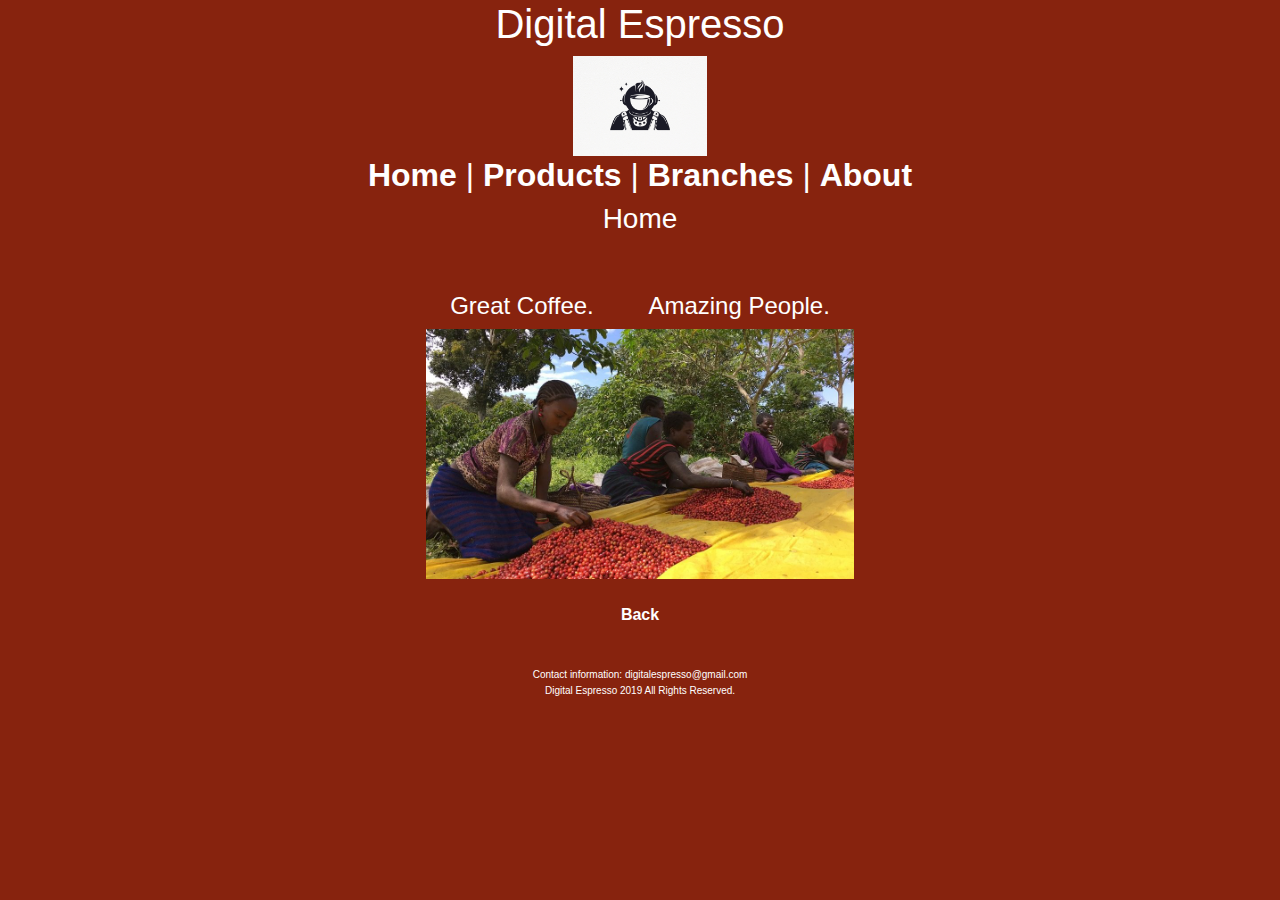
<file: Digital Espresso/index.html>
<html>
	<header>
	<link rel="stylesheet" href="https://stackpath.bootstrapcdn.com/bootstrap/4.3.1/css/bootstrap.min.css" integrity="sha384-ggOyR0iXCbMQv3Xipma34MD+dH/1fQ784/j6cY/iJTQUOhcWr7x9JvoRxT2MZw1T" crossorigin="anonymous"/>
	<style>
	a {
		color:white;
		font-weight:bold;
		}
		.product-image {
		height: 50px;
		}
		table, th, td {
 		border: 1px solid black;
 		padding: 15px;
 		width: 50%;
		}
		*{
    	 margin:0px auto;
		}
		html, body{
   		text-align:center;
		}
		body {
		background-color: #87230E;
		color: #FFFFFF;
		}
		.logo {
		height: 100px;
		}
		.footer {
		font-size: 10;
		line-height: 5%;
		}
		.homebackground {
		height: 250px;
		}
	</style>
	</header>
	<body>
		<h1>Digital Espresso</h1>
		<img src="astronaut-coffee.jpg" class="logo">
		<h2> 
			<nav>
				<a href="index.html">Home</a> | <a href="products.html">Products</a> | <a href="branches.html">Branches</a> | <a href="aboutus.html">About</a>
			</nav>
		<h3>Home</h3>
		<br>
		<br>
		<h4>Great Coffee. &emsp;&emsp;Amazing People.</h4>
	<img src="homepic.jpg" class="homebackground">
		<br>
		<br>
	<a href="products.html">Back</a>
		<br>
		<br>
		<br>
		<footer class="footer">
  		<p>Contact information: digitalespresso@gmail.com</p>
  		<p> Digital Espresso 2019 All Rights Reserved. </p>
		</footer>
	</body>
</html>
</file>
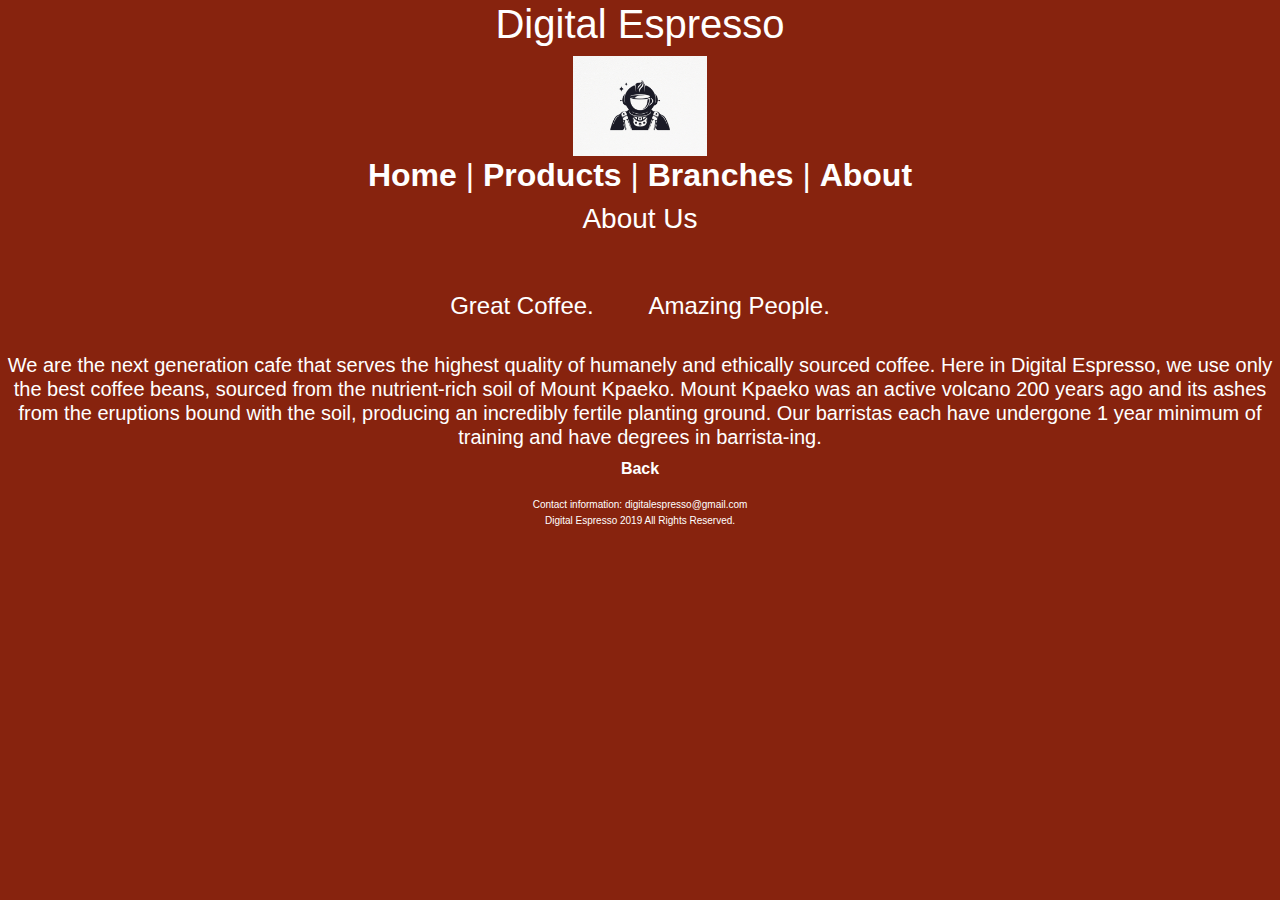
<file: Digital Espresso/aboutus.html>
<html>
	<header>
	<link rel="stylesheet" href="https://stackpath.bootstrapcdn.com/bootstrap/4.3.1/css/bootstrap.min.css" integrity="sha384-ggOyR0iXCbMQv3Xipma34MD+dH/1fQ784/j6cY/iJTQUOhcWr7x9JvoRxT2MZw1T" crossorigin="anonymous"/>
	<style>
	a {
		color:white;
		font-weight:bold;
		}
		.product-image {
		height: 50px;
		}
		table, th, td {
 		border: 1px solid black;
 		padding: 15px;
 		width: 50%;
		}
		*{
    	 margin:0px auto;
		}
		html, body{
   		text-align:center;
		}
		body {
		background-color: #87230E;
		color: #FFFFFF;
		}
		.logo {
		height: 100px;
		}
		.footer {
		font-size: 10;
		line-height: 5%;
		}
		.homebackground {
		height: 250px;
		}
	</style>
	</header>
	<body>
		<h1>Digital Espresso</h1>
		<img src="astronaut-coffee.jpg" class="logo">
		<h2> 
			<nav>
				<a href="index.html">Home</a> | <a href="products.html">Products</a> | <a href="branches.html">Branches</a> | <a href="aboutus.html">About</a>
			</nav>
		<h3>About Us</h3>
		<br>
		<br>
		<h4>Great Coffee. &emsp;&emsp;Amazing People.</h4>
		<br>
		<h5>We are the next generation cafe that serves the highest quality of humanely and ethically sourced coffee. Here in Digital Espresso, we use only the best coffee beans, sourced from the nutrient-rich soil of Mount Kpaeko. Mount Kpaeko was an active volcano 200 years ago and its ashes from the eruptions bound with the soil, producing an incredibly fertile planting ground. Our barristas each have undergone 1 year minimum of training and have degrees in barrista-ing.  </h5>
		<a href="products.html">Back</a>
		<br>
		<br>
		<footer class="footer">
  		<p>Contact information: digitalespresso@gmail.com</p>
  		<p> Digital Espresso 2019 All Rights Reserved. </p>
		</footer>
	</body>
</html>
</file>
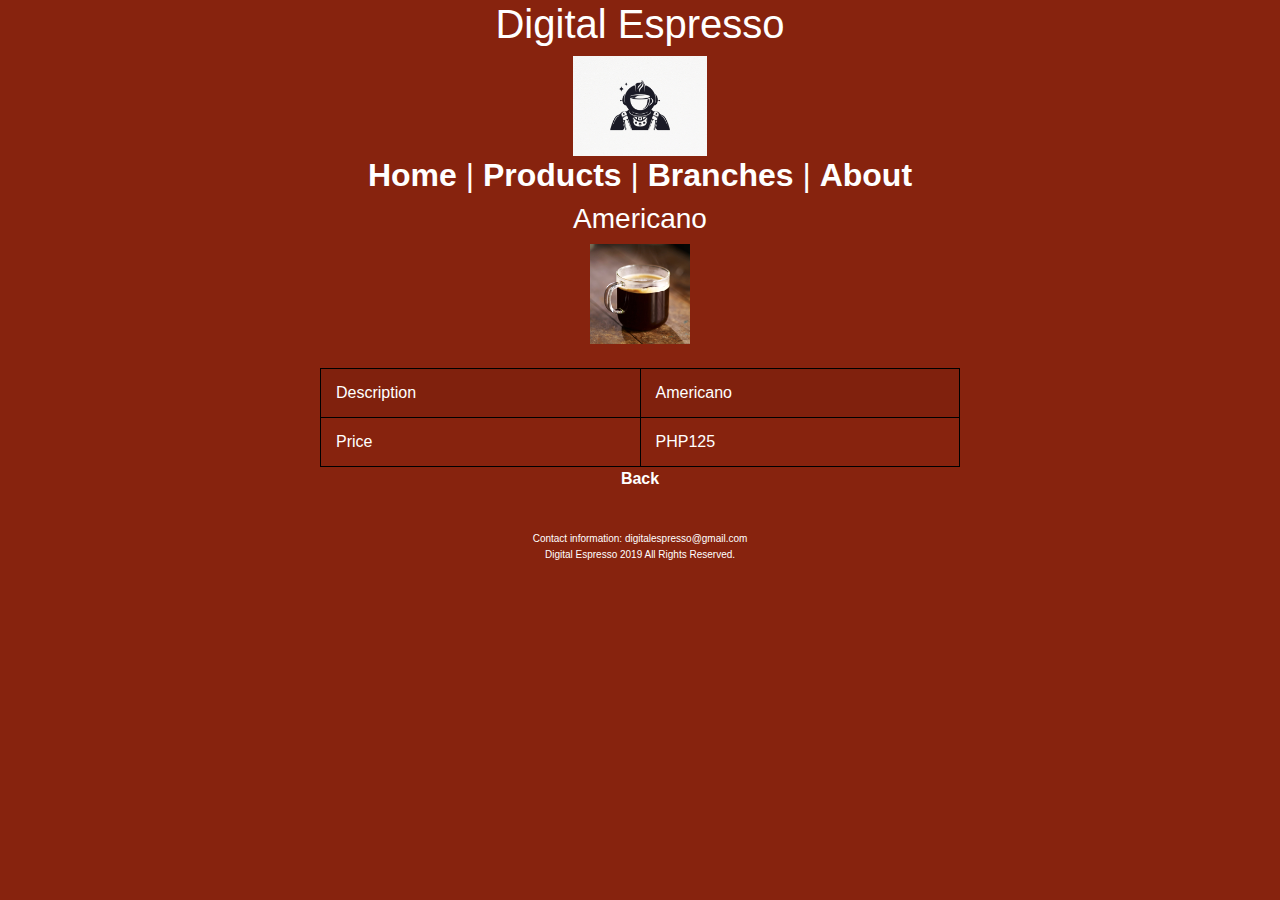
<file: Digital Espresso/Americano.html>
<html>
	<header>
	<link rel="stylesheet" href="https://stackpath.bootstrapcdn.com/bootstrap/4.3.1/css/bootstrap.min.css" integrity="sha384-ggOyR0iXCbMQv3Xipma34MD+dH/1fQ784/j6cY/iJTQUOhcWr7x9JvoRxT2MZw1T" crossorigin="anonymous"/>
	<style>
	a {
		color:white;
		font-weight:bold;
		}
		.product-image {
		height: 50px;
		}
		table, th, td {
 		border: 1px solid black;
 		padding: 15px;
 		width: 50%;
		}
		*{
    	 margin:0px auto;
		}
		html, body{
   		text-align:center;
		}
		body {
		background-color: #87230E;
		color: #FFFFFF;
		}
		.logo {
		height: 100px;
		}
		.footer {
		font-size: 10;
		line-height: 5%;
		}
	</style>
	</header>
	<body>
		<h1>Digital Espresso</h1>
		<img src="astronaut-coffee.jpg" class="logo">
		<h2> 
			<nav>
				<a href="index.html">Home</a> | <a href="products.html">Products</a> | <a href="branches.html">Branches</a> | <a href="aboutus.html">About</a>
			</nav>
		<h3>Americano</h3>
	<img src="americano.jpg" class="logo">
		<br>
		<br>
		<table class="table-striped">
		<tr><td>Description</td><td>Americano</td></tr>
		<tr><td>Price</td><td>PHP125</td></tr>
		</table>
	<a href="products.html">Back</a>
		<br>
		<br>
		<br>
		<footer class="footer">
  		<p>Contact information: digitalespresso@gmail.com</p>
  		<p> Digital Espresso 2019 All Rights Reserved. </p>
		</footer>
	</body>
</html>
</file>
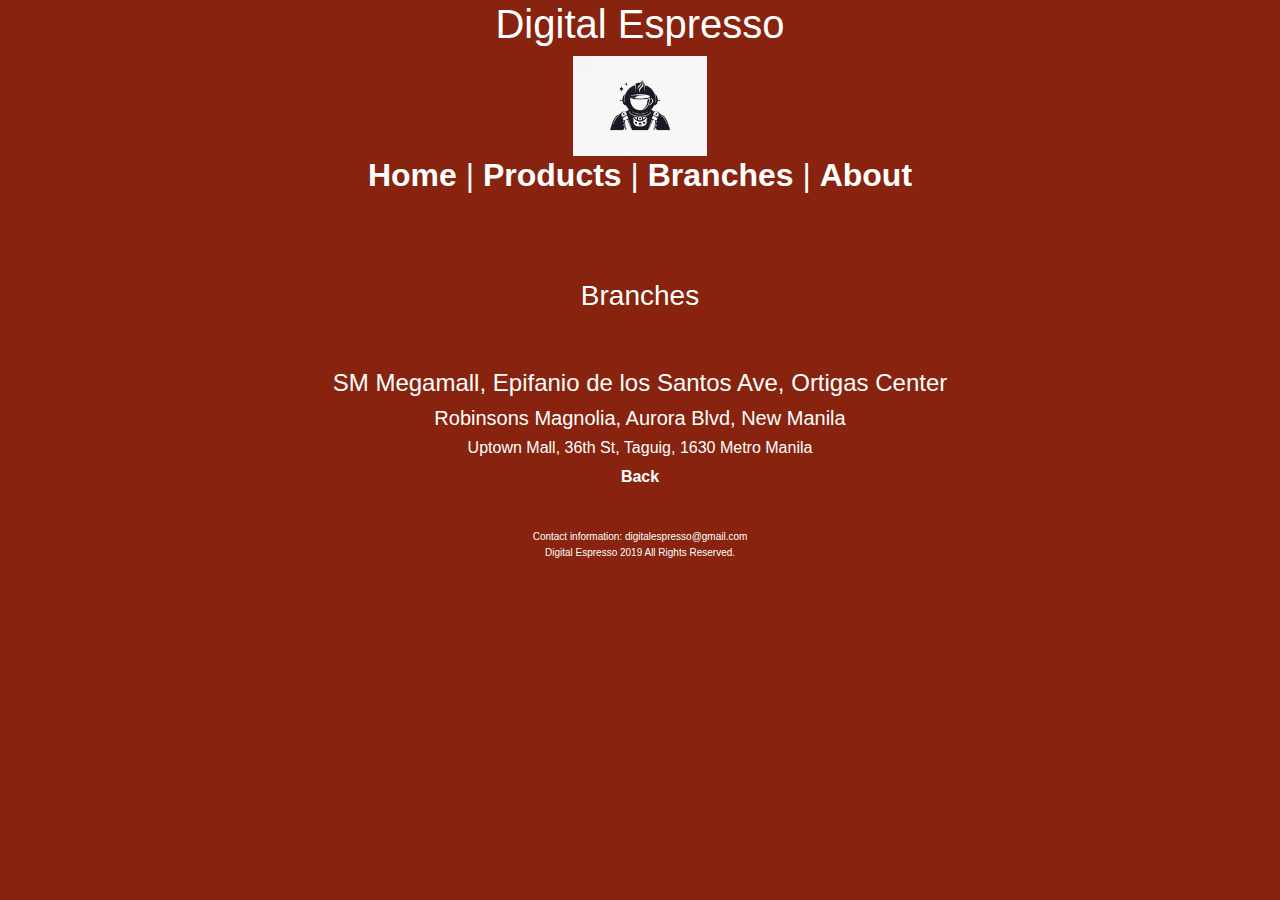
<file: Digital Espresso/branches.html>
<html>
	<header>
	<link rel="stylesheet" href="https://stackpath.bootstrapcdn.com/bootstrap/4.3.1/css/bootstrap.min.css" integrity="sha384-ggOyR0iXCbMQv3Xipma34MD+dH/1fQ784/j6cY/iJTQUOhcWr7x9JvoRxT2MZw1T" crossorigin="anonymous"/>
	<style>
	a {
		color:white;
		font-weight:bold;
		}
		.product-image {
		height: 50px;
		}
		table, th, td {
 		border: 1px solid black;
 		padding: 15px;
 		width: 50%;
		}
		*{
    	 margin:0px auto;
		}
		html, body{
   		text-align:center;
		}
		body {
		background-color: #87230E;
		color: #FFFFFF;
		}
		.logo {
		height: 100px;
		}
		.footer {
		font-size: 10;
		line-height: 5%;
		}
		.homebackground {
		height: 250px;
		}
	</style>
	</header>
	<body>
		<h1>Digital Espresso</h1>
		<img src="astronaut-coffee.jpg" class="logo">
		<h2> 
			<nav>
				<a href="index.html">Home</a> | <a href="products.html">Products</a> | <a href="branches.html">Branches</a> | <a href="aboutus.html">About</a>
			</nav>
		<br>
		<br>
		<h3>Branches</h3>
		<br>
		<br>
		<h4>SM Megamall, Epifanio de los Santos Ave, Ortigas Center</h4>
		<h5>Robinsons Magnolia, Aurora Blvd, New Manila</h5>
		<h6>Uptown Mall, 36th St, Taguig, 1630 Metro Manila</h6>
	<a href="products.html">Back</a>
		<br>
		<br>
		<br>
		<footer class="footer">
  		<p>Contact information: digitalespresso@gmail.com</p>
  		<p> Digital Espresso 2019 All Rights Reserved. </p>
		</footer>
	</body>
</html>
</file>
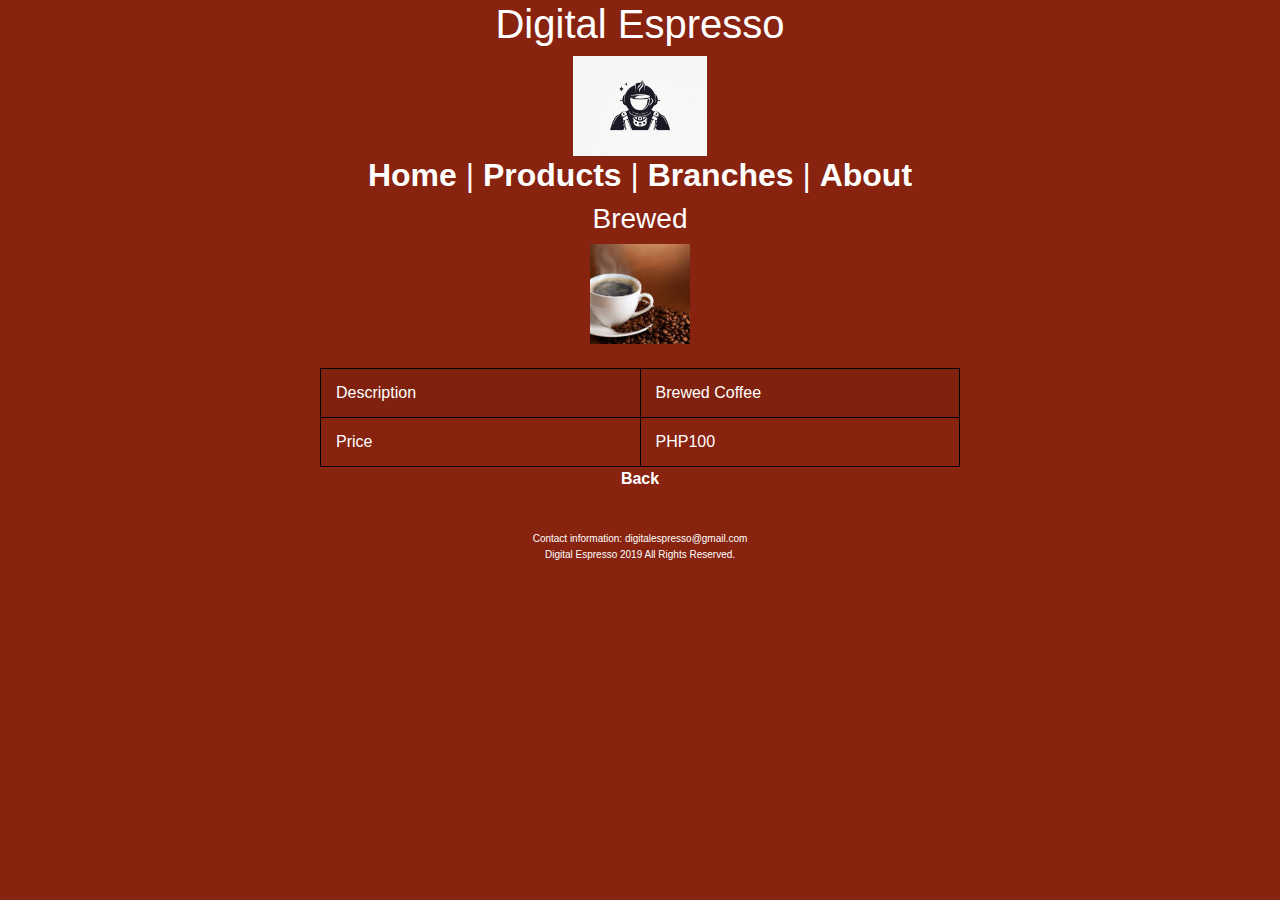
<file: Digital Espresso/Brewed.html>
<html>
	<header>
		<link href="https://stackpath.bootstrapcdn.com/bootstrap/4.3.1/css/bootstrap.min.css" rel="stylesheet" type="text/css">
	<style>
		a {
		color:white;
		font-weight:bold;
		}
		.product-image {
		height: 50px;
		}
		table, th, td {
 		border: 1px solid black;
 		padding: 15px;
 		width: 50%;
		}
		*{
    	 margin:0px auto;
		}
		html, body{
   		text-align:center;
		}
		body {
		background-color: #87230E;
		color: #FFFFFF;
		}
		.logo {
		height: 100px;
		}
		.footer {
		font-size: 10;
		line-height: 5%;
		}
	</style>
	</header>
	<body>
	<h1>Digital Espresso</h1>
		<img src="astronaut-coffee.jpg" class="logo">
		<h2> 
			<nav>
				<a href="index.html">Home</a> | <a href="products.html">Products</a> | <a href="branches.html">Branches</a> | <a href="aboutus.html">About</a>
			</nav>
	<h3>Brewed</h3>
	<img src="brewedcoffeepic.jpeg" class="logo">
		<br>
		<br>
		<table class="table-striped">
		<tr><td>Description</td><td>Brewed Coffee</td></tr>
		<tr><td>Price</td><td>PHP100</td></tr>
		</table>
		<a href="products.html">Back</a>
		<br>
		<br>
		<br>
		<footer class="footer">
  		<p>Contact information: digitalespresso@gmail.com</p>
  		<p> Digital Espresso 2019 All Rights Reserved. </p>
		</footer>
	</body>
</html>
</file>
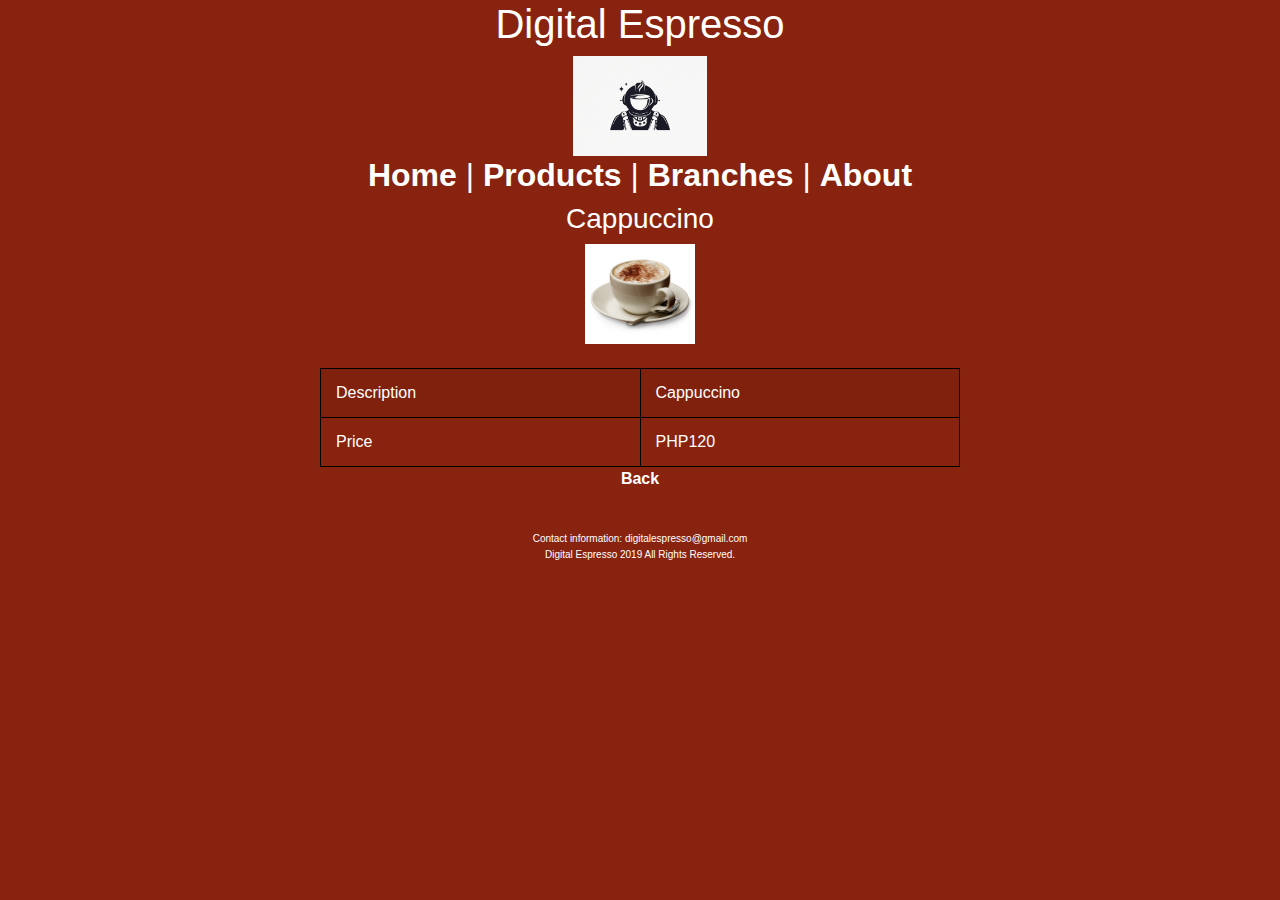
<file: Digital Espresso/cappuccino.html>
<html>
	<header>
	<link rel="stylesheet" href="https://stackpath.bootstrapcdn.com/bootstrap/4.3.1/css/bootstrap.min.css" integrity="sha384-ggOyR0iXCbMQv3Xipma34MD+dH/1fQ784/j6cY/iJTQUOhcWr7x9JvoRxT2MZw1T" crossorigin="anonymous"/>
	<style>
	a {
		color:white;
		font-weight:bold;
		}
		.product-image {
		height: 50px;
		}
		table, th, td {
 		border: 1px solid black;
 		padding: 15px;
 		width: 50%;
		}
		*{
    	 margin:0px auto;
		}
		html, body{
   		text-align:center;
		}
		body {
		background-color: #87230E;
		color: #FFFFFF;
		}
		.logo {
		height: 100px;
		}
		.footer {
		font-size: 10;
		line-height: 5%;
		}
	</style>
	</header>
	<body>
		<h1>Digital Espresso</h1>
		<img src="astronaut-coffee.jpg" class="logo">
		<h2> 
			<nav>
				<a href="index.html">Home</a> | <a href="products.html">Products</a> | <a href="branches.html">Branches</a> | <a href="aboutus.html">About</a>
			</nav>
		<h3>Cappuccino</h3>
	<img src="cappuccinopic.jpg" class="logo">
		<br>
		<br>
		<table class="table-striped">
		<tr><td>Description</td><td>Cappuccino</td></tr>
		<tr><td>Price</td><td>PHP120</td></tr>
		</table>
	<a href="products.html">Back</a>
		<br>
		<br>
		<br>
		<footer class="footer">
  		<p>Contact information: digitalespresso@gmail.com</p>
  		<p> Digital Espresso 2019 All Rights Reserved. </p>
		</footer>
	</body>
</html>
</file>
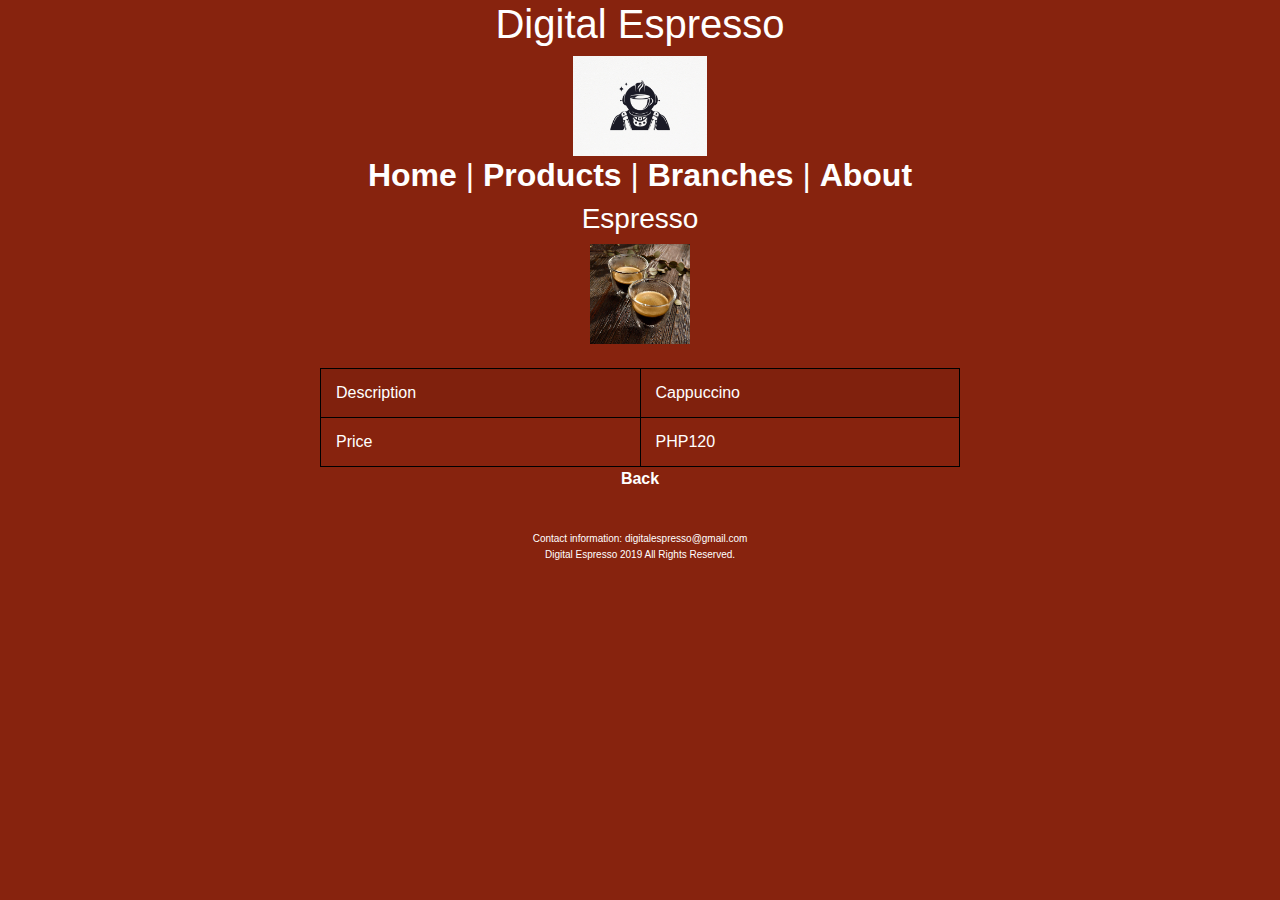
<file: Digital Espresso/espresso.html>
<html>
	<header>
	<link rel="stylesheet" href="https://stackpath.bootstrapcdn.com/bootstrap/4.3.1/css/bootstrap.min.css" integrity="sha384-ggOyR0iXCbMQv3Xipma34MD+dH/1fQ784/j6cY/iJTQUOhcWr7x9JvoRxT2MZw1T" crossorigin="anonymous"/>
	<style>
	a {
		color:white;
		font-weight:bold;
		}
		.product-image {
		height: 50px;
		}
		table, th, td {
 		border: 1px solid black;
 		padding: 15px;
 		width: 50%;
		}
		*{
    	 margin:0px auto;
		}
		html, body{
   		text-align:center;
		}
		body {
		background-color: #87230E;
		color: #FFFFFF;
		}
		.logo {
		height: 100px;
		}
		.footer {
		font-size: 10;
		line-height: 5%;
		}
	</style>
	</header>
	<body>
		<h1>Digital Espresso</h1>
		<img src="astronaut-coffee.jpg" class="logo">
		<h2> 
			<nav>
				<a href="index.html">Home</a> | <a href="products.html">Products</a> | <a href="branches.html">Branches</a> | <a href="aboutus.html">About</a>
			</nav>
		<h3>Espresso</h3>
	<img src="espresso.jpg" class="logo">
		<br>
		<br>
		<table class="table-striped">
		<tr><td>Description</td><td>Cappuccino</td></tr>
		<tr><td>Price</td><td>PHP120</td></tr>
		</table>
	<a href="products.html">Back</a>
		<br>
		<br>
		<br>
		<footer class="footer">
  		<p>Contact information: digitalespresso@gmail.com</p>
  		<p> Digital Espresso 2019 All Rights Reserved. </p>
		</footer>
	</body>
</html>
</file>
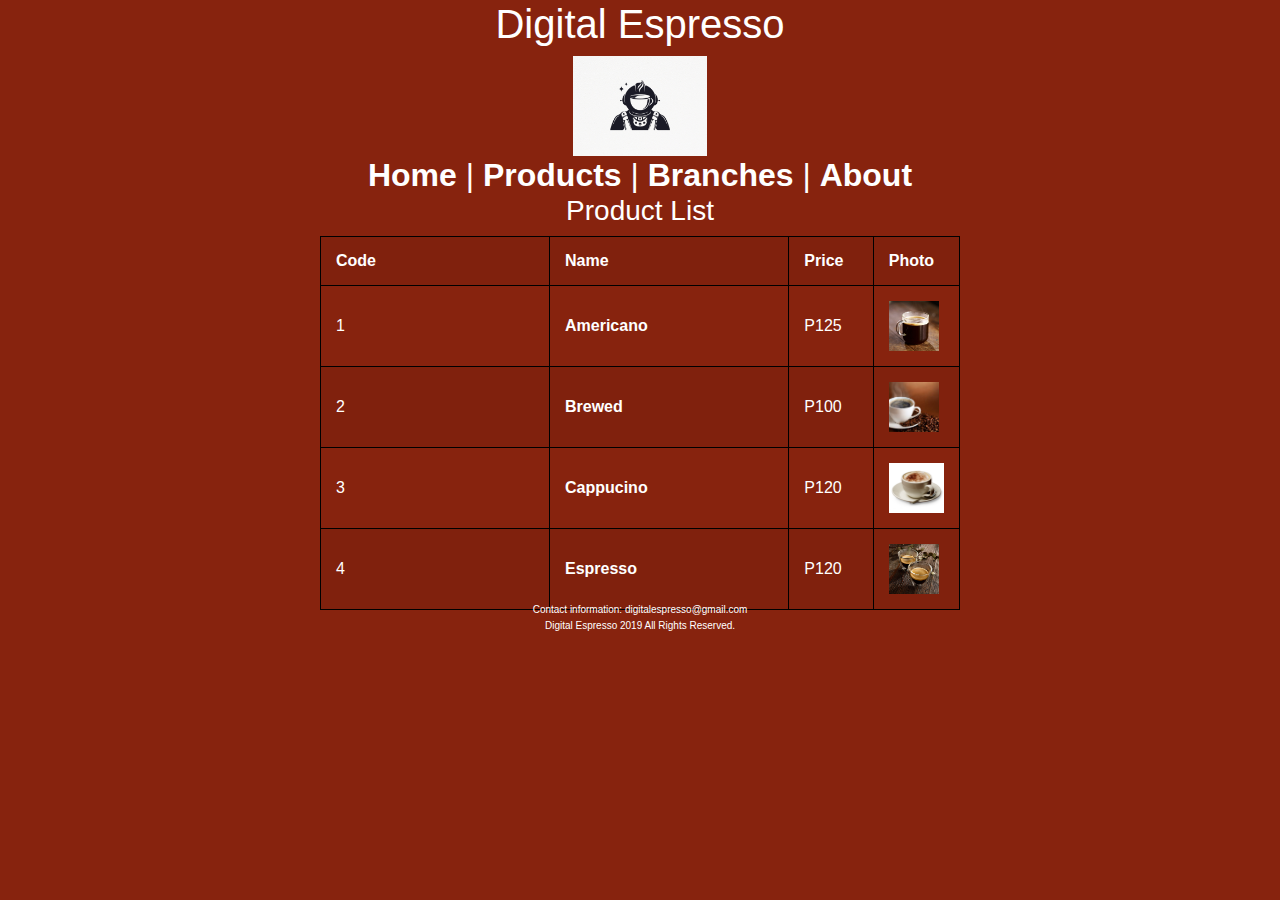
<file: Digital Espresso/products.html>
<html>
	<header>
		<link href="https://stackpath.bootstrapcdn.com/bootstrap/4.3.1/css/bootstrap.min.css" rel="stylesheet" type="text/css">
	<style>
		a {
		color:white;
		font-weight:bold;
		}
		.product-image {
		height: 50px;
		}
		table, th, td {
 		border: 1px solid black;
 		padding: 15px;
 		width: 50%;
		}
		*{
    	 margin:0px auto;
		}
		html, body{
   		text-align:center;
		}
		body {
		background-color: #87230E;
		color: #FFFFFF;
		}
		.logo {
		height: 100px;
		}
		.footer {
		font-size: 10;
		line-height: 5%;
		}
	</style>
	</header>
	<body>
		<h1>Digital Espresso</h1>
		<img src="astronaut-coffee.jpg" class="logo">
		<h2> 
			<nav>
				<a href="index.html">Home</a> | <a href="products.html">Products</a> | <a href="branches.html">Branches</a> | <a href="aboutus.html">About</a>
			</nav>
		<h/2>
		<h3>Product List</h3>
		<table class="table-striped">
		<tr><th>Code&emsp;</th><th>Name</th><th>Price</th><th>Photo</th></tr>
		<tr><td>1</td><td><a href="americano.html">Americano</a></td><td>P125&emsp;</td><td><img src="americano.jpg" class="product-image"></td></tr>
		<tr><td>2</td><td><a href="brewed.html">Brewed</a></td><td>P100&emsp;</td><td><img src="brewedcoffeepic.jpeg" class="product-image"></td></tr>
		<tr><td>3</td><td><a href="cappuccino.html">Cappucino</a></td><td>P120&emsp;</td><td><img src="cappuccinopic.jpg" class="product-image"></td></tr>
		<tr><td>4</td><td><a href="espresso.html">Espresso</a></td><td>P120&emsp;</td><td><img src="espresso.jpg" class="product-image"></td></tr>
		</table>
		<footer class="footer">
  		<p>Contact information: digitalespresso@gmail.com</p>
  		<p> Digital Espresso 2019 All Rights Reserved. </p>
		</footer>
	</body>
</html>
</file>
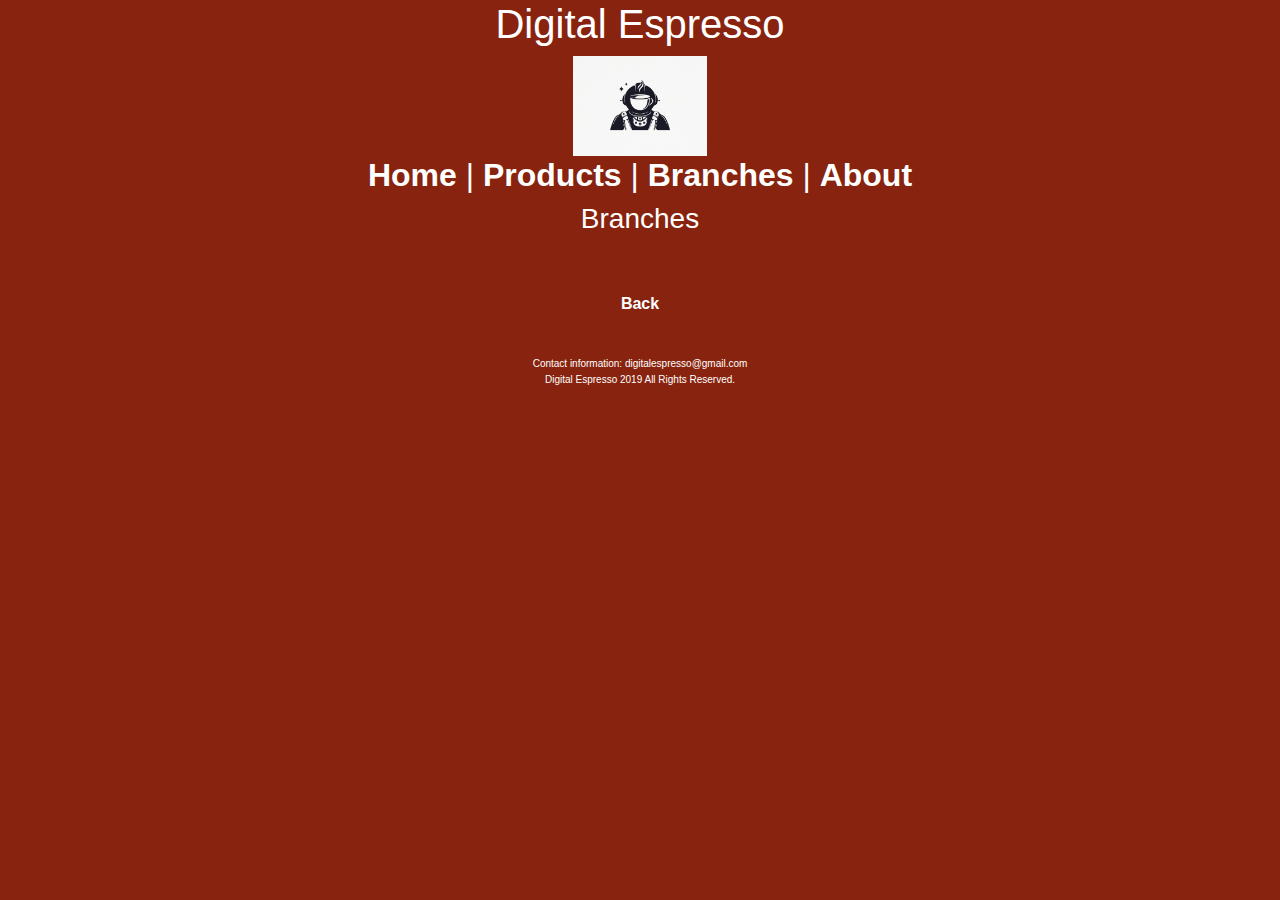
<file: Digital Espresso/untitled text 13.html>
<html>
	<header>
	<link rel="stylesheet" href="https://stackpath.bootstrapcdn.com/bootstrap/4.3.1/css/bootstrap.min.css" integrity="sha384-ggOyR0iXCbMQv3Xipma34MD+dH/1fQ784/j6cY/iJTQUOhcWr7x9JvoRxT2MZw1T" crossorigin="anonymous"/>
	<style>
	a {
		color:white;
		font-weight:bold;
		}
		.product-image {
		height: 50px;
		}
		table, th, td {
 		border: 1px solid black;
 		padding: 15px;
 		width: 50%;
		}
		*{
    	 margin:0px auto;
		}
		html, body{
   		text-align:center;
		}
		body {
		background-color: #87230E;
		color: #FFFFFF;
		}
		.logo {
		height: 100px;
		}
		.footer {
		font-size: 10;
		line-height: 5%;
		}
		.homebackground {
		height: 250px;
		}
	</style>
	</header>
	<body>
		<h1>Digital Espresso</h1>
		<img src="astronaut-coffee.jpg" class="logo">
		<h2> 
			<nav>
				<a href="index.html">Home</a> | <a href="products.html">Products</a> | <a href="branches.html">Branches</a> | <a href="aboutus.html">About</a>
			</nav>
		<h3>Branches</h3>
		<br>
		<br>
	<a href="products.html">Back</a>
		<br>
		<br>
		<br>
		<footer class="footer">
  		<p>Contact information: digitalespresso@gmail.com</p>
  		<p> Digital Espresso 2019 All Rights Reserved. </p>
		</footer>
	</body>
</html>
</file>
